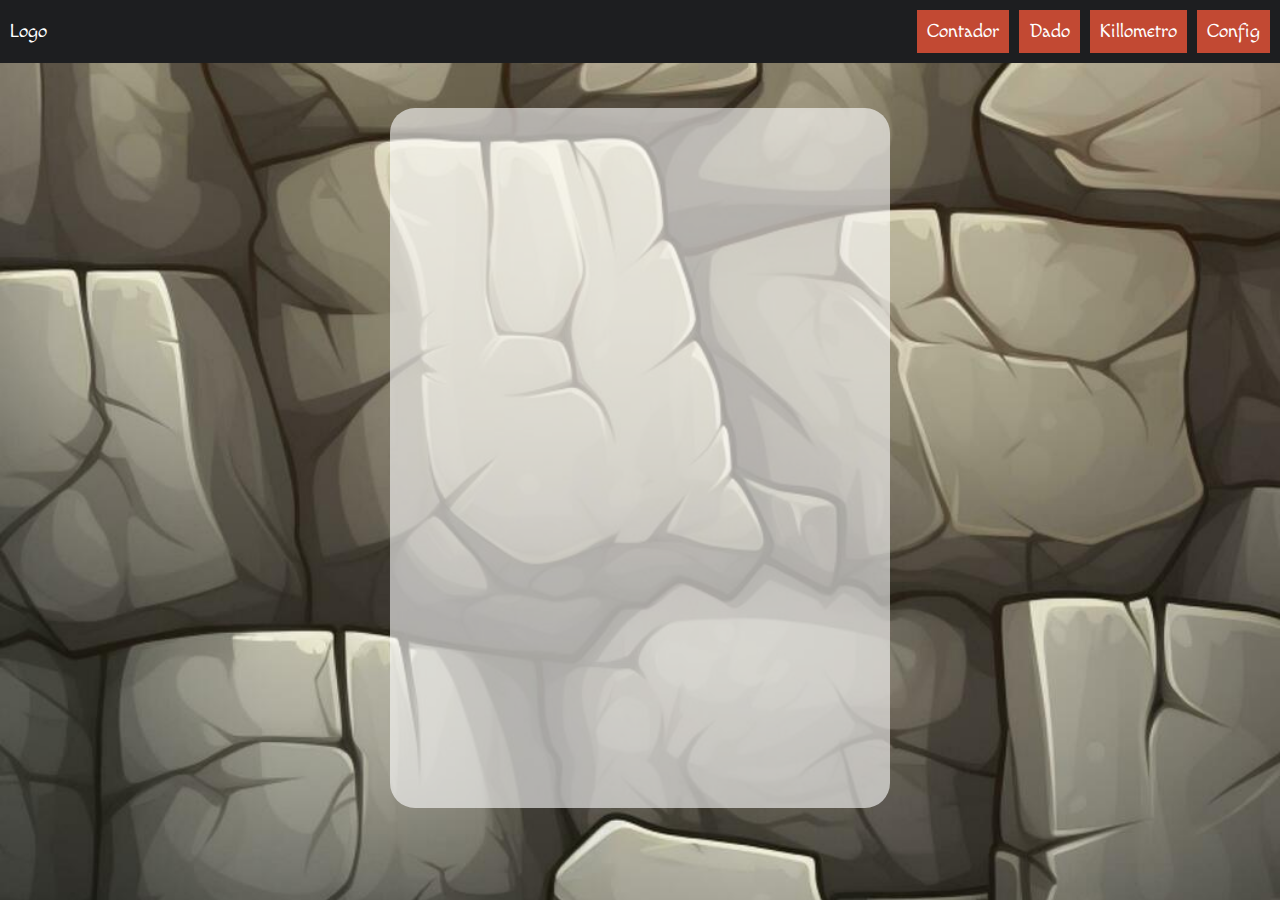
<file: index.html>
<!DOCTYPE html>
<html lang="en">
<head>
    <meta charset="UTF-8">
    <meta name="viewport" content="width=device-width, initial-scale=1.0">
    <title>Munchkin Counter</title>
    <link rel="stylesheet" type="text/css" href="css/style.css">
    

</head>
<body>
    <header class="header">
        <a href="/">Logo</a>
        <nav>
            <ul class="menu">
                <li><a href="/">Contador</a></li>
                <li><a href="dados.html">Dado</a></li>
                <li><a href="/">Killometro</a></li>
                <li><a href="/">Config</a></li>
            </ul>
        </nav>
    </header>
    <section class="section"></section>
    <div class="box">
        <div class="levelBox">
            <p class="texto">Level</p>
            <label id="countLabel">1</label>
            <button id="decrease"><img src="./static/bitmap.png"></button>
            <button id="reset"><span class="reset">&#8634;</span></button>
            <button id="increase"><img src="./static/bitmap.png"></button>
        </div>
        <div class="itemBox">
            <p class="texto">Item</p>
            <label id="countItem">1</label>
            <button id="decreaseItem"><img src="./static/bitmap.png"></button>
            <button id="resetItem"><span class="reset">&#8634;</span></button>
            <button id="increaseItem"><img src="./static/bitmap.png"></button>
        </div>
        <div class="modifierBox">
            <p class="texto">Modificador</p>
            <label id="countModifier">1</label>
            <button id="decreaseModifier"><img src="./static/bitmap.png"></button>
            <button id="resetModifier"><span class="reset">&#8634;</span></button>
            <button id="increaseModifier"><img src="./static/bitmap.png"></button>
        </div>
        <div class="alliedBox">
            <p class="texto">Aliado</p>
            <label id="countAllied">1</label>
            <button id="decreaseAllied"><img src="./static/bitmap.png"></button>
            <button id="resetAllied"><span class="reset">&#8634;</span></button>
            <button id="increaseAllied"><img class="increaseAllied" src="./static/bitmap.png"></button>
        </div>
    </div>
    <script src="js/script.js"></script>
</body>
</html>
</file>
<file: css/style.css>
@import url(https://fonts.googleapis.com/css2?family=Macondo&display=swap);

body {
    background-image: url("../static/stone_wall.png");
    background-size:cover ;
    background-repeat: no-repeat;
    background-size: 104%;
    font-family: "Macondo", cursive;
    font-style: normal;

}

body, ul, li {
    margin: 0px;
    padding: 0px;
    list-style: none;
    font-size: 1.2rem;
    color: black;
}

a {
    text-decoration: none;
    color: white;
}

.header {
    background-color: #1d1e20;
    display:flex;
    justify-content: space-between;
    padding: 10px;
    align-items: center;
}

.menu {
    display: flex;
    flex-wrap: wrap;
}

.menu li {
    margin-left: 10px;
}

.menu li a {
    display: block;
    padding: 10px;
    background-color: rgb(194, 73, 51);
}

.section {
    border-radius: 25px;
    padding-bottom: 700px;
    background-color: white;
    opacity: .6;
    max-width: 500px;
    max-height: 800px;
    margin: 0 auto;
    margin-top: 45px;
}

.box {
    position: relative;
    display: grid;
    grid-template-columns: 1fr 1fr;
    text-align: center;
    margin-top: -120%;
    margin-left: 14%;
    max-width: 400px;
    grid-gap: 40px;
    font-size: 35px;

}

label {
    display: block;
    text-align: center;
}

button {
    border: 0px solid transparent;
    background-color: transparent;
}

img {
    width: 30px;
    height: 30px;
    object-fit: fill;
}

#increaseAllied, #increaseModifier, #increaseItem, #increase {
    image-orientation:flip;
    transform: rotate(180deg);
}

.reset {
    font-size: 40px;
}
</file>
